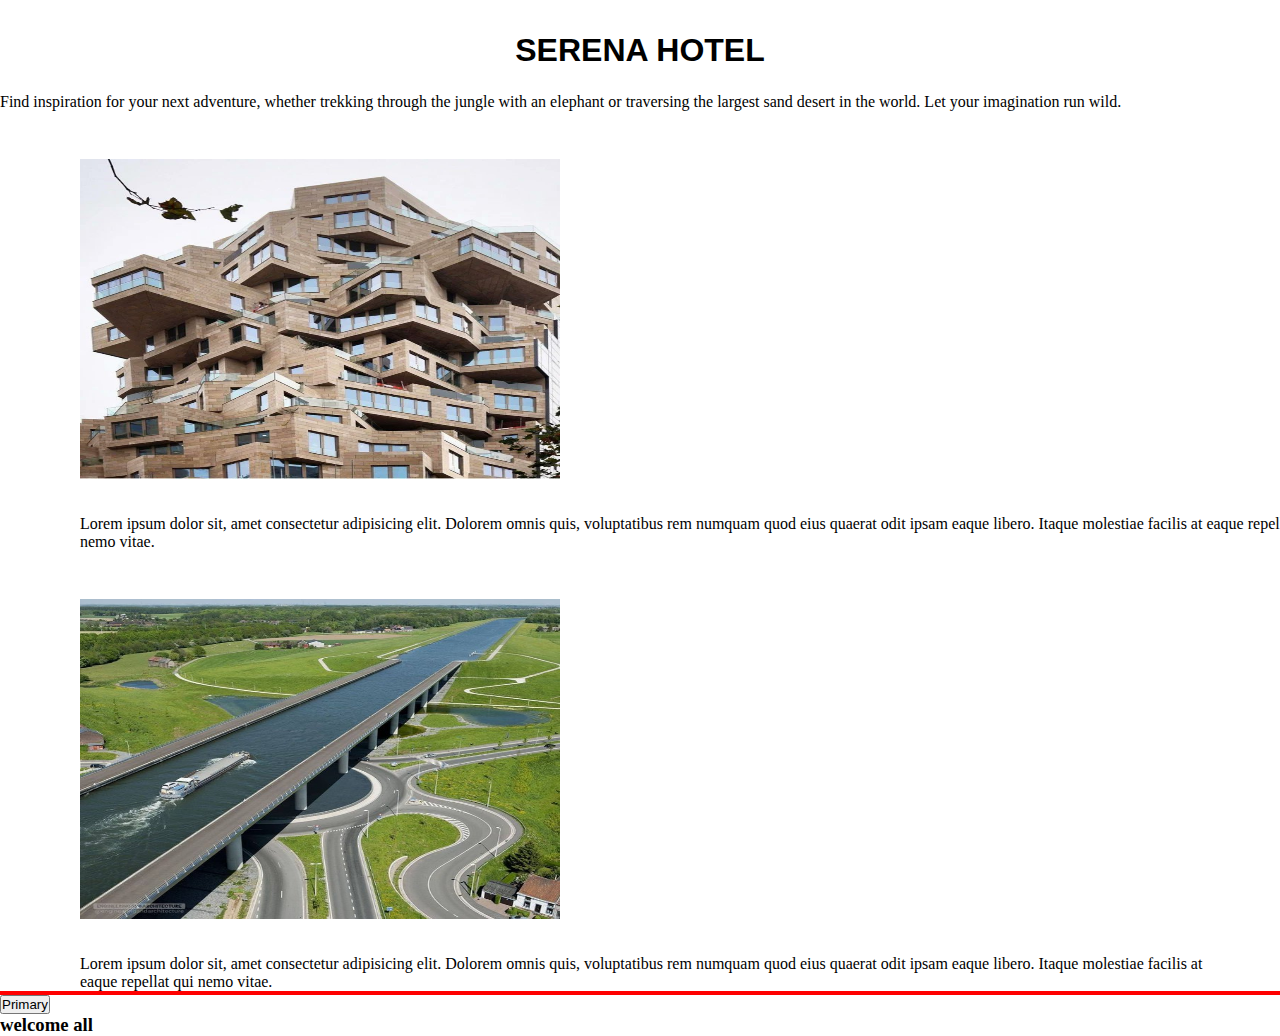
<file: index.html>
<!DOCTYPE html>
<html lang="en">
<head>
    <meta charset="UTF-8">
    <meta http-equiv="X-UA-Compatible" content="IE=edge">
    <meta name="viewport" content="width=device-width, initial-scale=1.0">
    <link href="https://cdn.jsdelivr.net/npm/bootstrap@5.0.2/dist/css/bootstrap.min.css" rel="stylesheet" integrity="sha384-EVSTQN3/azprG1Anm3QDgpJLIm9Nao0Yz1ztcQTwFspd3yD65VohhpuuCOmLASjC" crossorigin="anonymous">
    <link rel="stylesheet" href="style.css">
    <title>hotel</title>
</head>

<body class="container">
   <h1>SERENA HOTEL</h1>
   <div class="par">
    <p>Find inspiration for your next adventure, whether trekking through the jungle with an elephant or traversing the largest sand desert in the world. Let your imagination run wild.</p>
   </div>

   <div class="row">
    <div class="col-md-6  build-1"><img src="Images/im1.jpg" alt="building"><p class="lorem">Lorem ipsum dolor sit, amet consectetur adipisicing elit. Dolorem omnis quis, voluptatibus rem numquam quod eius quaerat odit ipsam eaque libero. Itaque molestiae facilis at eaque repellat qui nemo vitae.</p></div>
    <div class="col-md-6  build-2"><img src="Images/im2.jpg" alt="building"><p class="lorem">Lorem ipsum dolor sit, amet consectetur adipisicing elit. Dolorem omnis quis, voluptatibus rem numquam quod eius quaerat odit ipsam eaque libero. Itaque molestiae facilis at eaque repellat qui nemo vitae.</p></div>
  </div>
  <div class="line"></div>

  <button type="button" class="btn btn-primary  page">Primary</button>
  <h3>welcome all</h3>
   
  <!-- <div class="image">
    <a href="build.html"><img src="Images/im1.jpg" alt="building"></a>
   <img src="Images/im2.jpg" alt="building">
  </div> -->


</body>
</html>
</file>
<file: style.css>
body{
   /* background-image: url(Images/im3.jpg);
   background-repeat: no-repeat;
   background-size: cover; */
   color: #000;
  
}
*{
    padding: 0;
    margin: 0;
    box-sizing: border-box;

}
h1{
    text-align: center;
    font-family: 'Poppins', sans-serif;
    margin-top: 2rem;
    margin-bottom: 1.5rem;
}
img{
    
    height: 20rem;
    width: 30rem;
    margin-top: 3rem;
    margin-left: 5rem;
    cursor: pointer;
}
.build-1{
    margin-right: -8rem;
    
}
.lorem{
    margin-top: 2rem;
    margin-left: 5rem;
    margin-right: 4rem;
}
.line{
    border: 2px solid red;
}
</file>
